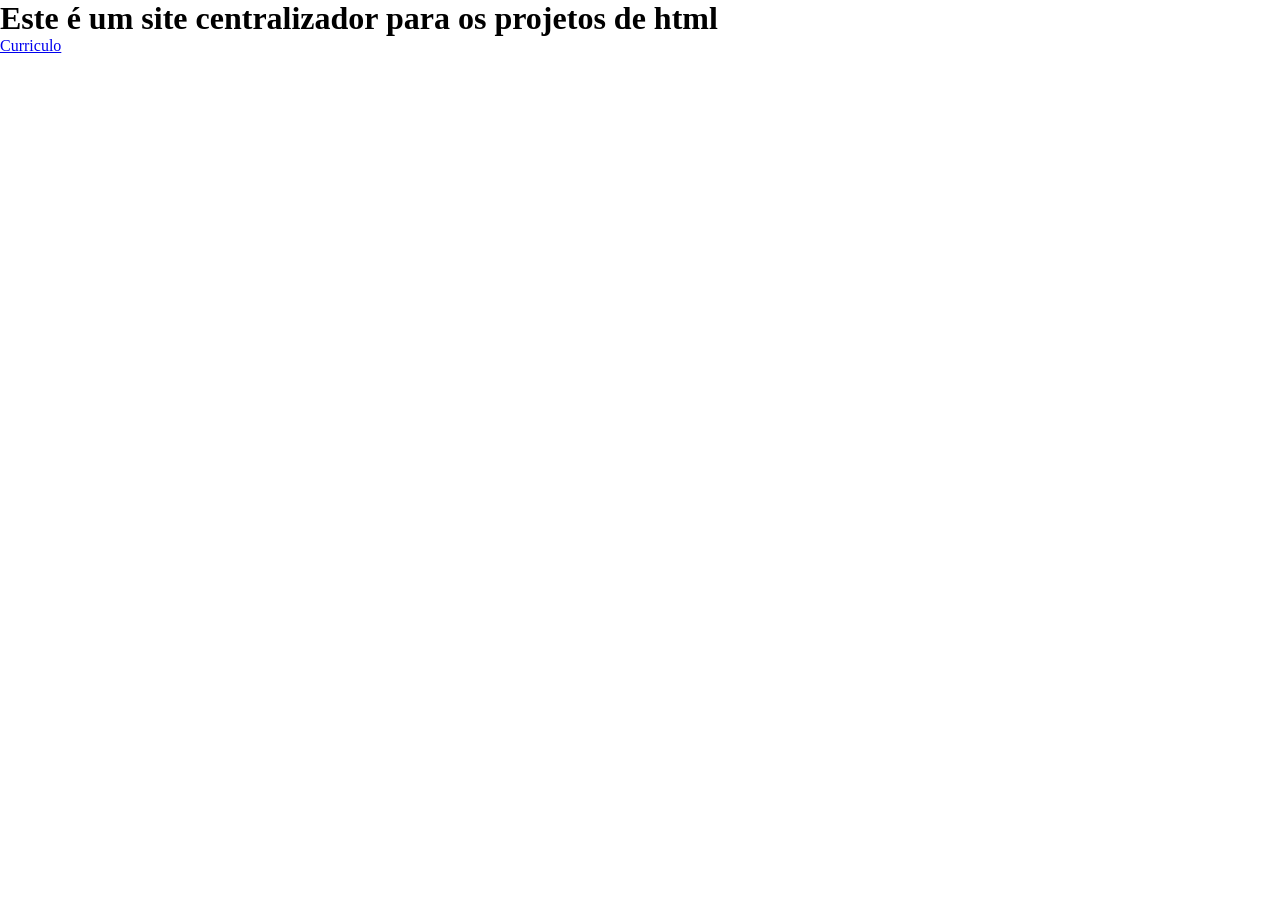
<file: centralizador.html>
<!DOCTYPE HTML>
<html lang="pt-br">
<head>
    <meta charset="UTF-8">
    <link rel="stylesheet" href="centralizador.css">
    <title> centralizador</title>
</head>
<body>
    <h1>Este é um site centralizador para os projetos de html</h1>
    <a href="college-2026/curriculo-ficticio/curriculo.html" target="_blank"> Curriculo</a><br>
</body>
</file>
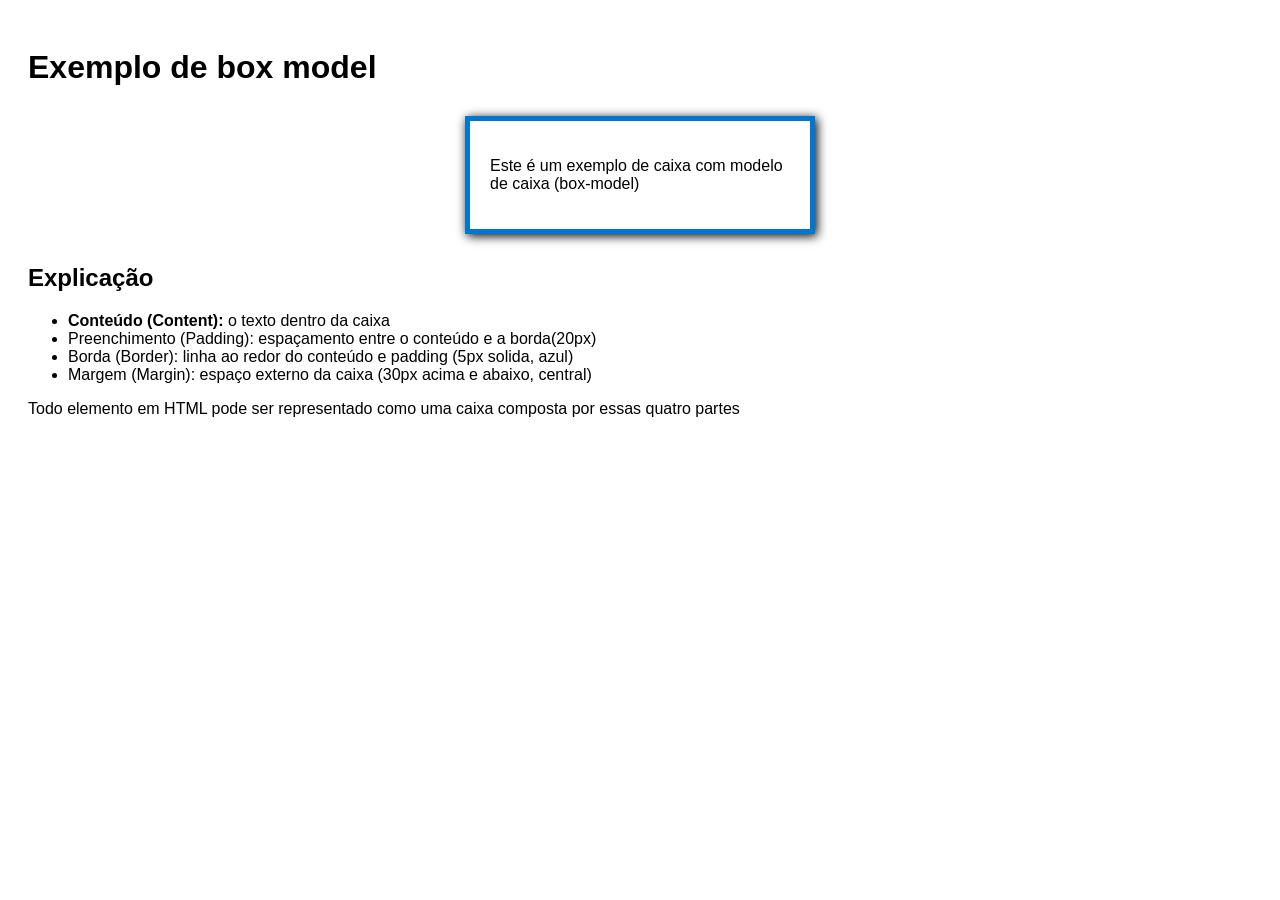
<file: college 2026/06-05_box_model.html>
<!DOCTYPE HTML>
<html lang ="pt-br">
<head>
	<meta charset ="UTF-8">
	<title>Exemplo Box model</title>
	<style>
	/*Estilização geral da pagina*/
		body{
			font-family:Arial,sans-serif;
			background color: #f5f5f5;
			padding:20px;	
		}
	/*Estilização do conteiner box-model*/
		.box{
			width: 300px;
			heigth: 150px;
			background color:#d4eaff;

			padding: 20px;
			border: 5px solid #0077cc;
			margin: 30px auto;

			box-shadow: 2px 2px 10px rgba(0,0,0,1);			
		}

		.explicacao{
			max-witdh: 600px;
			margin: auto;
		}
		
	</style>
</head>
<body>
	<h1>Exemplo de box model</h1>
	<div class  = "box">
		<p>Este é um exemplo de caixa com modelo de caixa (box-model)</p>
	</div>


	<div class ="explicacao">
		<h2>Explicação</h2>
		<ul>
			<li><strong>Conteúdo (Content):</strong> o texto dentro da caixa</li>
			<li><srtong>Preenchimento (Padding):</stong> espaçamento entre o conteúdo e a borda(20px)</li>
			<li><srtong>Borda (Border):</stong> linha ao redor do conteúdo e padding (5px solida, azul)</li>
			<li><srtong>Margem (Margin): </stong> espaço externo da caixa (30px acima e abaixo, central)</li>
		</ul>
		<p>Todo elemento em HTML pode ser representado como uma caixa composta por essas quatro partes</p>
	</div>
</body>
</html>
</file>
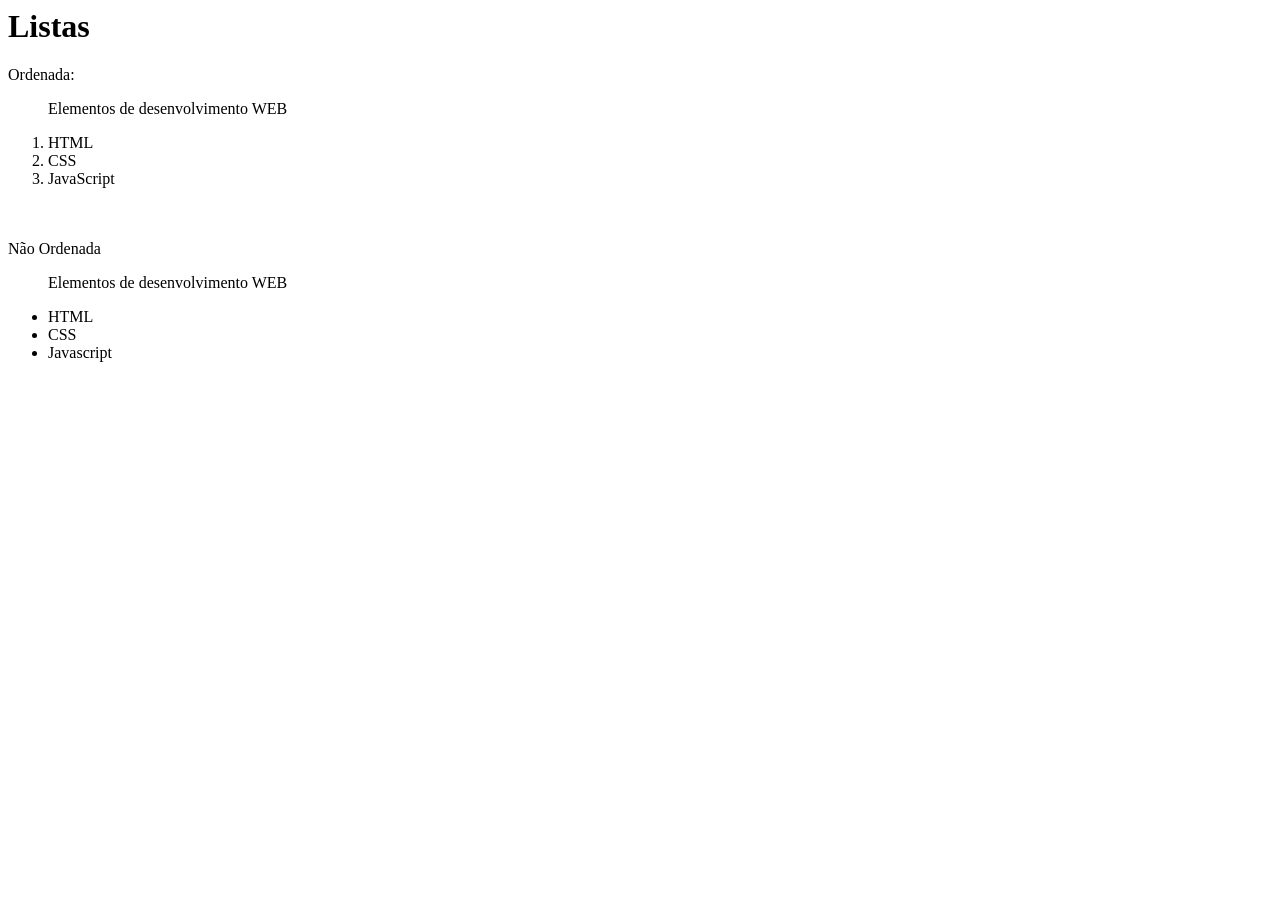
<file: college 2026/25-03_listas.html>
<! DOCTYPE html>
<html lang="pt-br">
<head>
	<title>Listas</title>
</head>
<body>
	<h1>Listas</h1>
	<p1>Ordenada:<p1/>
	<ol>
		<p>Elementos de desenvolvimento WEB</p>
		<li>HTML</li>
		<li>CSS</li>
		<li>JavaScript</li>
	</ol>
	<br><br>
	<p1>Não Ordenada</p1>
	<ul>
		<p>Elementos de desenvolvimento WEB</p>
		<li>HTML</li>
		<li>CSS</li>
		<li>Javascript</li>
	</ul>
</body>
</file>
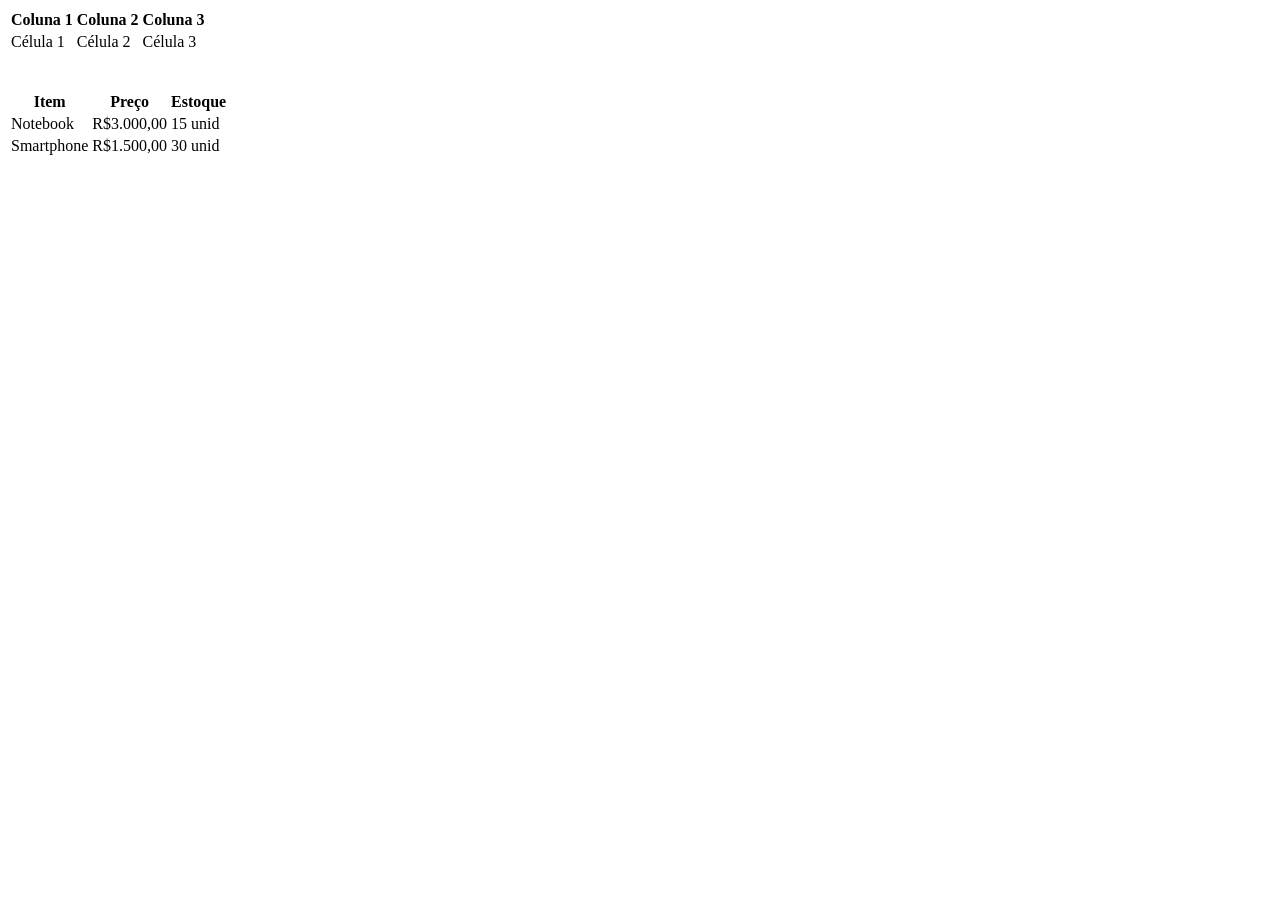
<file: college 2026/25-03_tabelas.html>
<!DOCTYPE html>
<html lang="pt-br">
<head>
	<title>Tabelas</title>
</head>
<body>
	<table>
		<tr>
			<th>Coluna 1</th>
			<th>Coluna 2</th>
			<th>Coluna 3</th>
		</tr>
		<tr>
			<td>Célula 1</td>
			<td>Célula 2</td>
			<td>Célula 3</td>
		</tr>
	</table>

<br> <br>
	<table>
		<tr>
			<th>Item</th>
			<th>Preço</th>
			<th>Estoque</th>
		</tr>
		<tr>
			<td>Notebook</td>
			<td>R$3.000,00</td>
			<td>15 unid</td>
		</tr>
		<tr>
			<td>Smartphone</td>
			<td>R$1.500,00</td>
			<td>30 unid</td>
		</tr>
	</table>
</body>
</file>
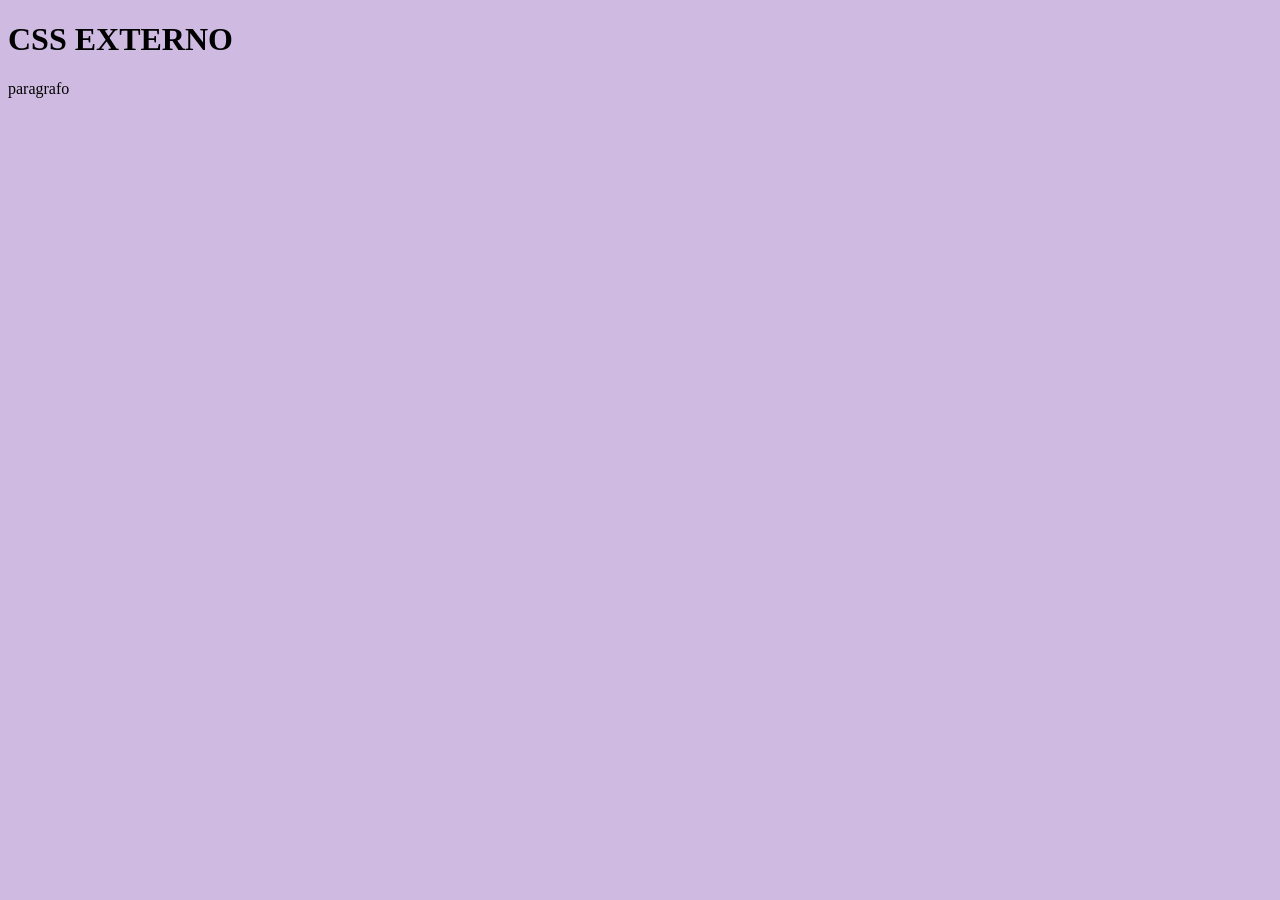
<file: college 2026/29-04_css_externo.html>
<!DOCTYPE html>
<html lang="pt-br">
<head>
    <meta charset="UTF-8">
    <meta name="viewport" content="width=device-width, initial-scale=1.0">
    <link rel="stylesheet" href="css/style.css">
    <title>CSS EXTERNO</title>
</head>
<body>
    <h1>CSS EXTERNO</h1>
    <p>paragrafo</p>
</body>
</html>
</file>
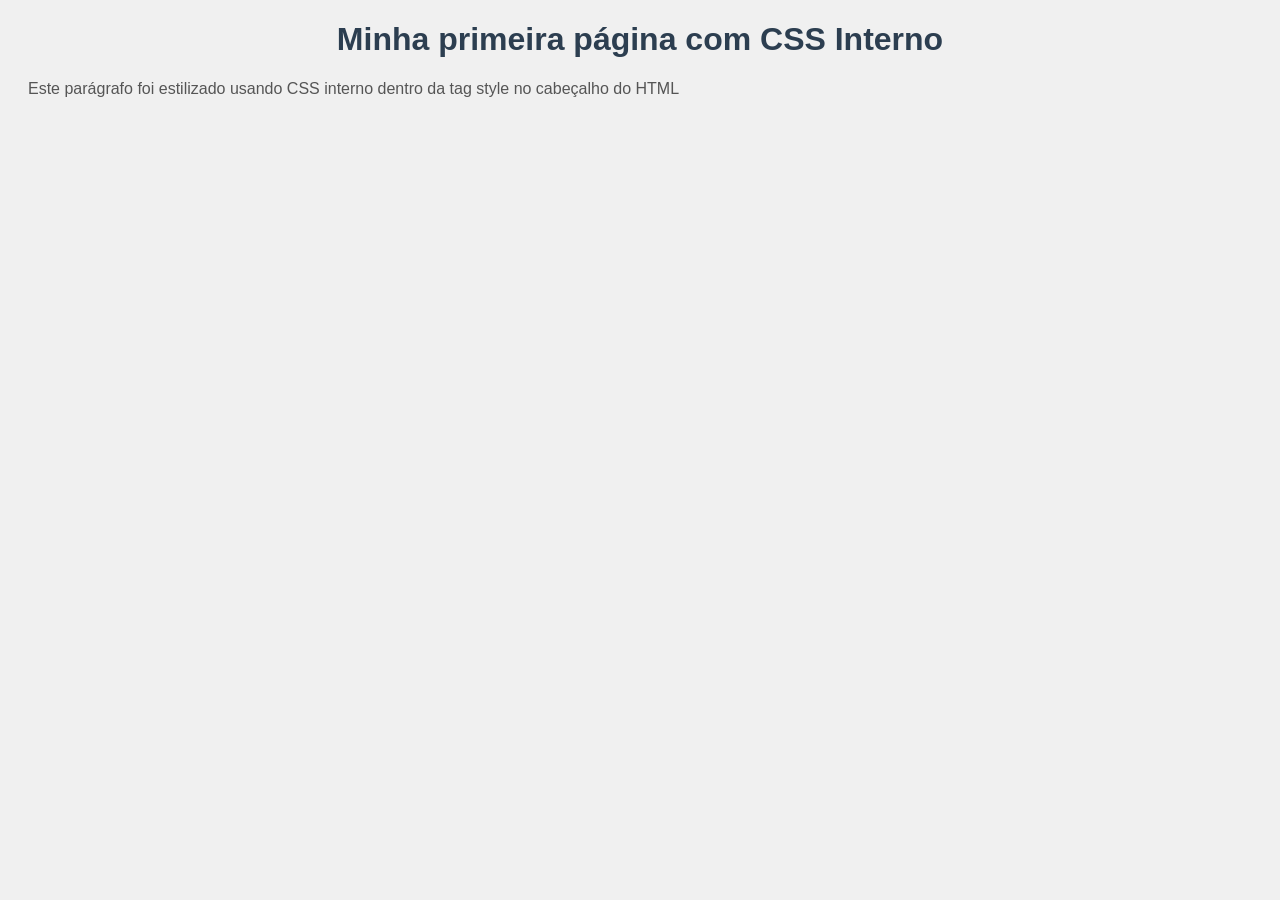
<file: college 2026/29-04_css_interno.html>
<!DOCTYPE html>
<html lang="pt-br">
<head>
    <meta charset="UTF-8">
    <meta name="viewport" content="width=device-width, initial-scale=1.0">
    <style> /*Interno*/
        h1{
            color:#2c3e50;
            text-align: center; 
        }
        p{ /*Tudo que esta entre chaves considera-se que é uma lista */ 
            color:#555;
            font-size: 16px;
            margin: 20px;
        }
        body{
            background-color:#f0f0f0;
            font-family: Arial,sans-serif;
        }
    </style>
    <title>CSS interno</title>
</head>
<body>
    <h1>Minha primeira página com CSS Interno</h1>
    <p>Este parágrafo foi estilizado usando CSS interno dentro da tag style no cabeçalho do HTML</p>

</body>
</html>
</file>
<file: centralizador.css>
/*Centralizador CSS*/

*{
    margin:0;
    padding:0;
}
</file>
<file: college 2026/css/style.css>
body{
    background-color: rgb(207, 187, 226);
}
</file>
